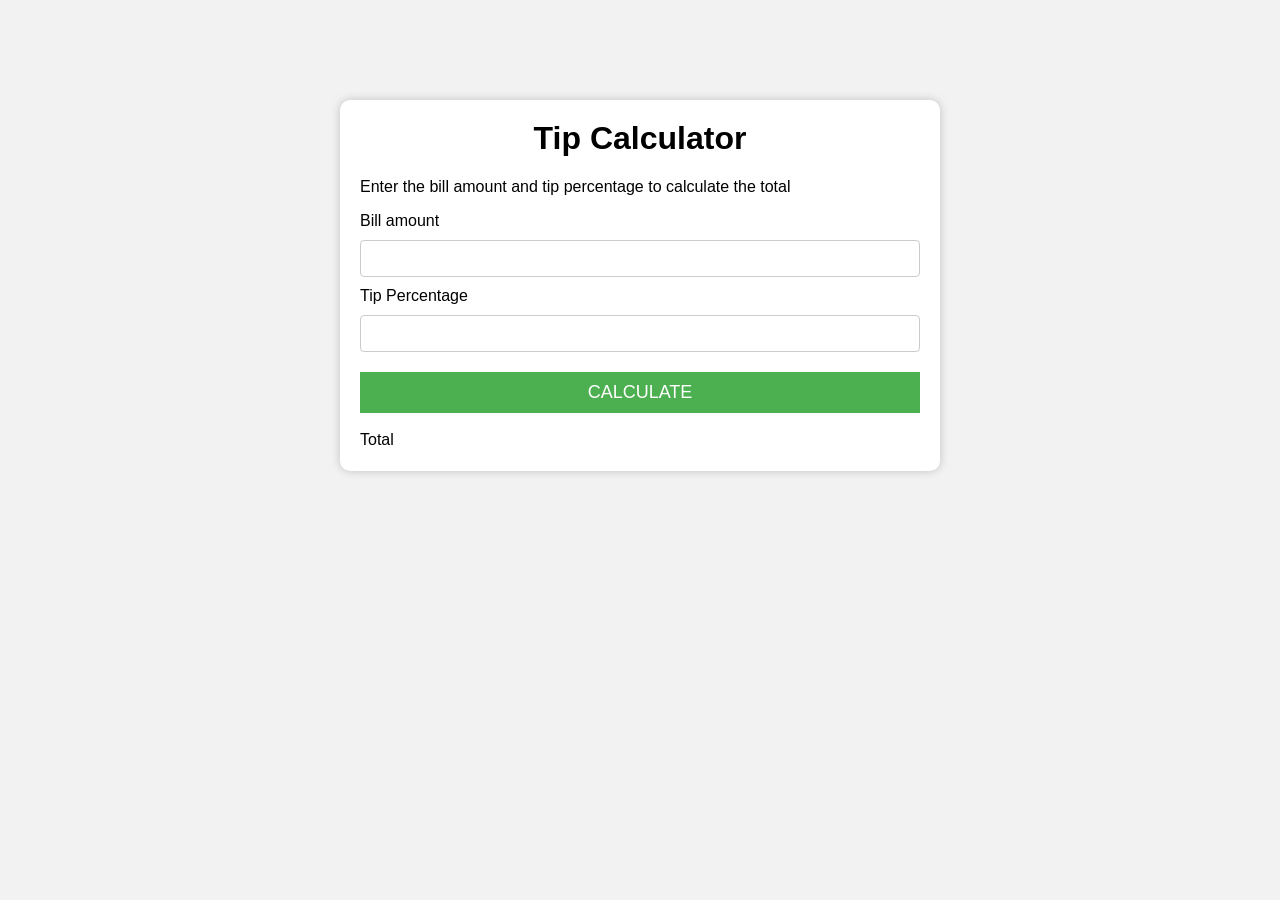
<file: w.01/index.html>
<!DOCTYPE html>
<html lang="en">
<head>
  <meta charset="UTF-8">
  <meta name="viewport" content="width=device-width, initial-scale=1.0">
  <link rel="stylesheet" href="style.css">
  <title>Document</title>
</head>
<body>
  <div class="container">
    <h1>Tip Calculator</h1>
    <p>Enter the bill amount and tip percentage to calculate the total</p>
    <label for="bill">Bill amount</label>
    <input type="number" id="bill">
<br/>
    <label for="tip">Tip Percentage</label>
    <input type="number" id="tip">
<br/>
    <button id="calculate">Calculate</button>
    <br/>
    <label for="total">Total</label>
    <span id="total"></span>
  </div>
  <script src="script.js"></script>
</body>
</html>
</file>
<file: w.01/style.css>
*{
  box-sizing:border-box;
}

body{
  background-color:#f2f2f2; ;
  font-family:"Helvetica",sans-serif
}


.container{
  background-color:white;
  max-width:600px;
  margin:100px auto;
  padding:20px;
  border-radius:10px;
  box-shadow:0 0 10px rgba(0, 0, 0, 0.2);
}


h1{
  margin-top:0;
  text-align:center;
}


input{
  padding:10px;
  border:1px solid #ccc;
  border-radius:4px;
  margin:10px 0;
  width:100%;
}


button {
  background-color: #4caf50;
  color: white;
  padding: 10px;
  border: none;
  cursor: pointer;
  margin: 10px 0;
  width: 100%;
  font-size: 18px;
  text-transform: uppercase;
  transition: background-color 0.2s ease;
}


button:hover {
  background-color: #45a049;
}


#total{
   font-size: 24px;
  font-weight: bold;
  margin-top: 10px;
}
</file>
